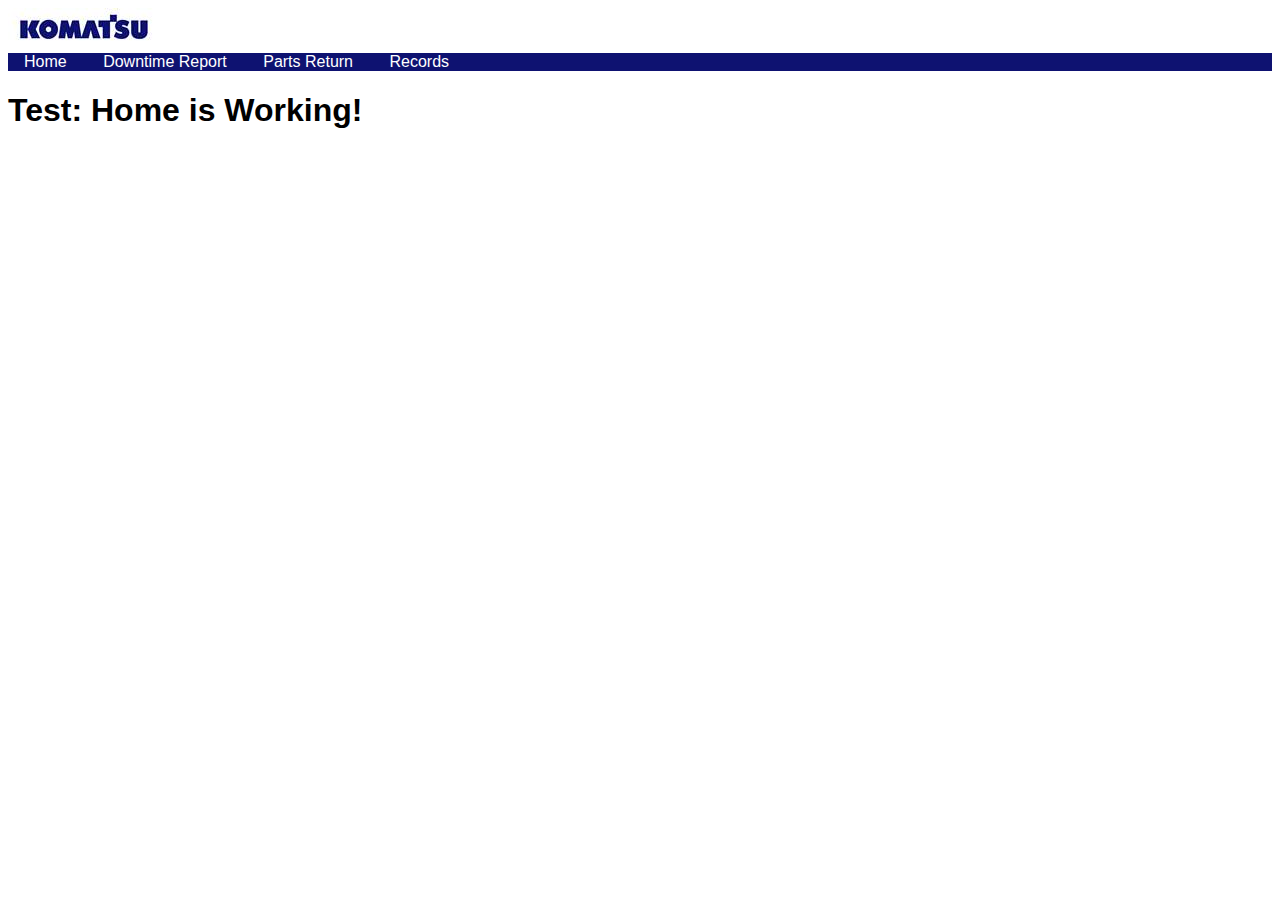
<file: webDDM/index.html>
<!DOCTYPE html>
<html lang="en">
<head>
    <meta charset="UTF-8">
    <meta http-equiv="X-UA-Compatible" content="IE=edge">
    <meta name="viewport" content="width=device-width, initial-scale=1.0">
    <link rel="stylesheet" href="css/index.css">
    <script src="js/app.js"></script>
    <title>Home</title>
</head>
<body>
    <img src="Resources/komlogo.png">
    <ul class="navbar">
        <li><a style="text-decoration:none" href="index.html">Home</a></li>
        <li><a style="text-decoration:none" href="ddm.html">Downtime Report</a></li>
        <li><a style="text-decoration:none" href="parts.html">Parts Return</a></li>
        <li><a style="text-decoration:none" href="ddm-table.html">Records</a></li>
    </ul>
    <h1>Test: Home is Working!</h1>


</body>
</html>
</file>
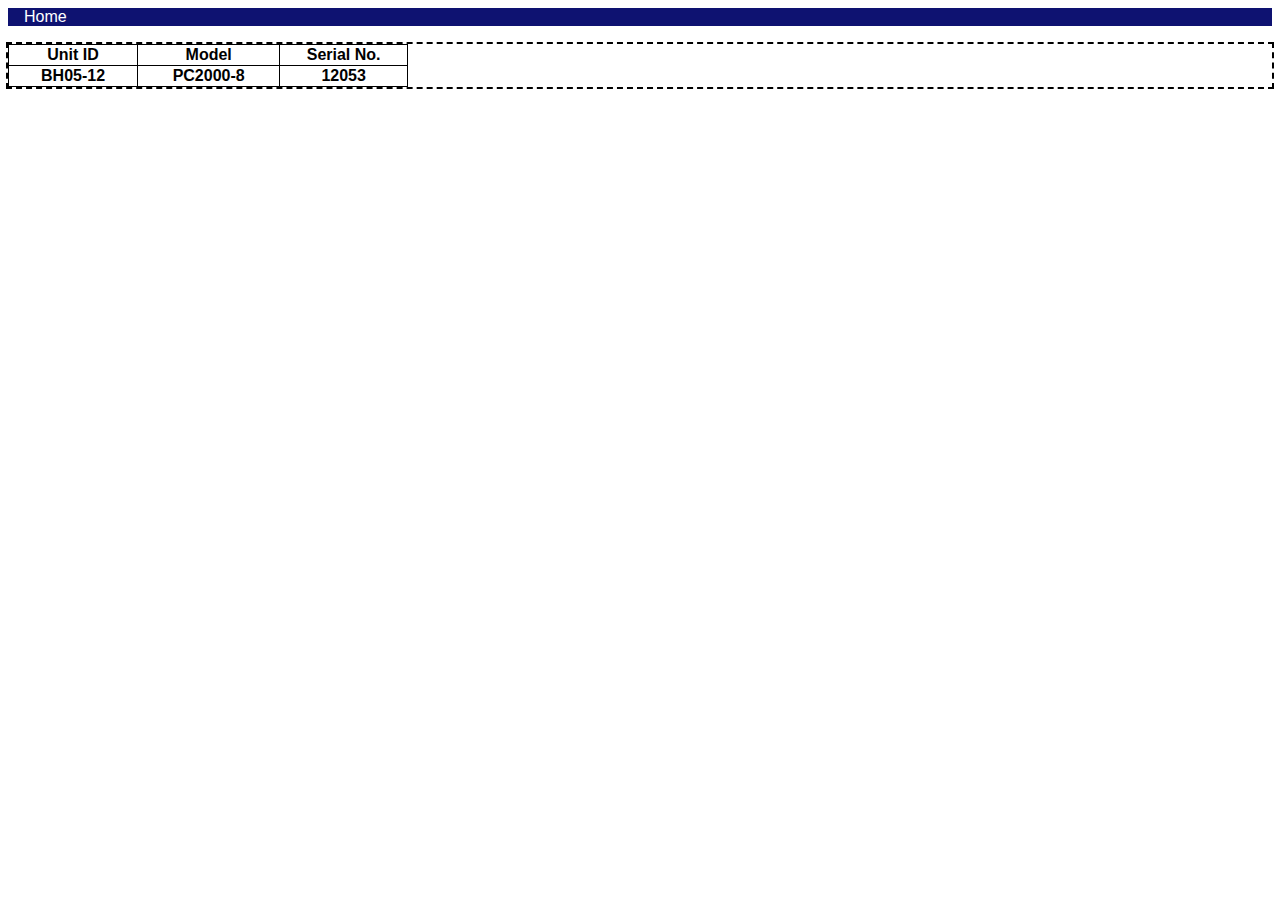
<file: webDDM/ddm-table.html>
<!DOCTYPE html>
<html lang="en">
<head>
    <meta charset="UTF-8">
    <meta http-equiv="X-UA-Compatible" content="IE=edge">
    <meta name="viewport" content="width=device-width, initial-scale=1.0">
    <link rel="stylesheet" href="css/index.css">
    <title>Table</title>
</head>
<body>
    <ul class="navbar">
        <li><a style="text-decoration:none" href="index.html">Home</a></li>
    </ul><br>
    <div class="container">
        <table>
            <tr>
                <th>Unit ID</th>
                <th>Model</th>
                <th>Serial No.</th>
            </tr>
            <tr>
                <th>BH05-12</th>
                <th>PC2000-8</th>
                <th>12053</th>
            </tr>
        </table>
    </div>
</body>
</html>
</file>
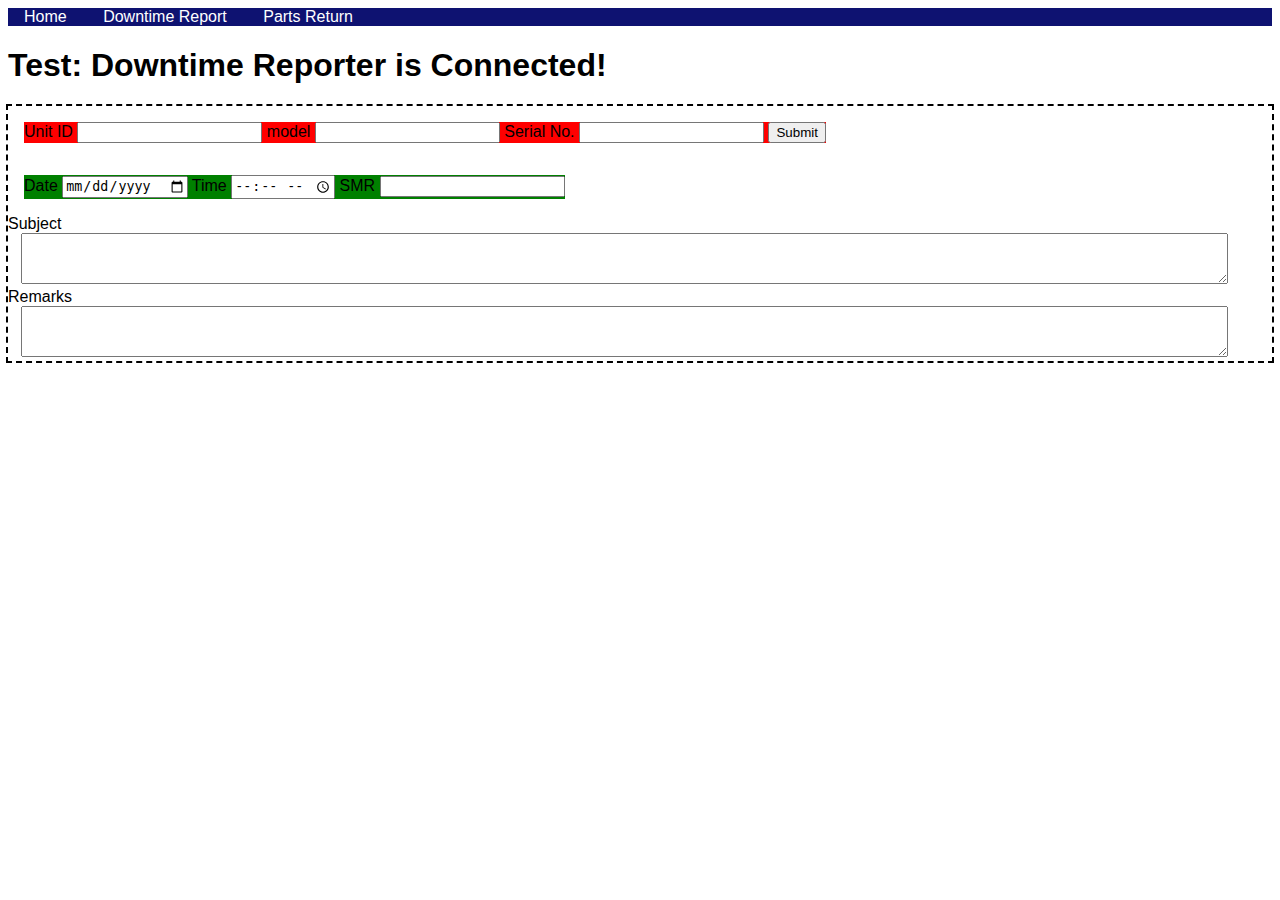
<file: webDDM/ddm.html>
<!DOCTYPE html>
<html lang="en">
<head>
    <meta charset="UTF-8">
    <meta http-equiv="X-UA-Compatible" content="IE=edge">
    <meta name="viewport" content="width=device-width, initial-scale=1.0">
    <link rel="stylesheet" href="css/index.css">
    <title>Downtime Reporter</title>
</head>
<body>
    <!--a style="text-decoration:none" href="index.html">
        <img src="Resources/komlogo.png">
    </a-->
    
    <ul class="navbar">
        <li><a style="text-decoration:none" href="index.html">Home</a></li>
        <li><a style="text-decoration:none" href="ddm.html">Downtime Report</a></li>
        <li><a style="text-decoration:none" href="parts.html">Parts Return</a></li>
    </ul>
    <h1>Test: Downtime Reporter is Connected!</h1>
    <div class="container">
        <form action="https://script.google.com/macros/s/AKfycby9yaeEljn7M0QVGcHY4APkThmzqIvMCdZhPkUqiM4KcdLRBRFSmzmkgmiRBB2Dv8IV/exec"  
        method="POST" autocomplete="off">
            <div class="form-element-TL">
                <label for="unit">Unit ID
                    <input id="unit" type="text" name="Unit ID">
                </label>
                <label for="model">model
                    <input id="model" type="text" name="Model">
                </label>
                <label for="serial">Serial No.
                    <input id="serial" type="text" name="Serial No.">
                </label>
                <input type="submit">
            </div>
            <div class="form-element-TR">
               <label for="date">Date
                    <input id="date" type="date" name="Report Date">
               </label> 
               <label for="time">Time
                    <input id="time" type="time" name="Report Time">
               </label>
               <label for="smr">SMR
                    <input id="smr" type="number" name="SMR">
               </label>
            </div>

            <div class="textbox-top">
                <label for="tb-subject">Subject</label><br>
                <textarea name="subject" id="subject" cols="30" rows="3"></textarea><br>
                <label for="tb-remarks">Remarks</label><br>
                <textarea name="subject" id="subject" cols="30" rows="3"></textarea>
            </div>

        </form>
    </div>
</body>
</html>
</file>
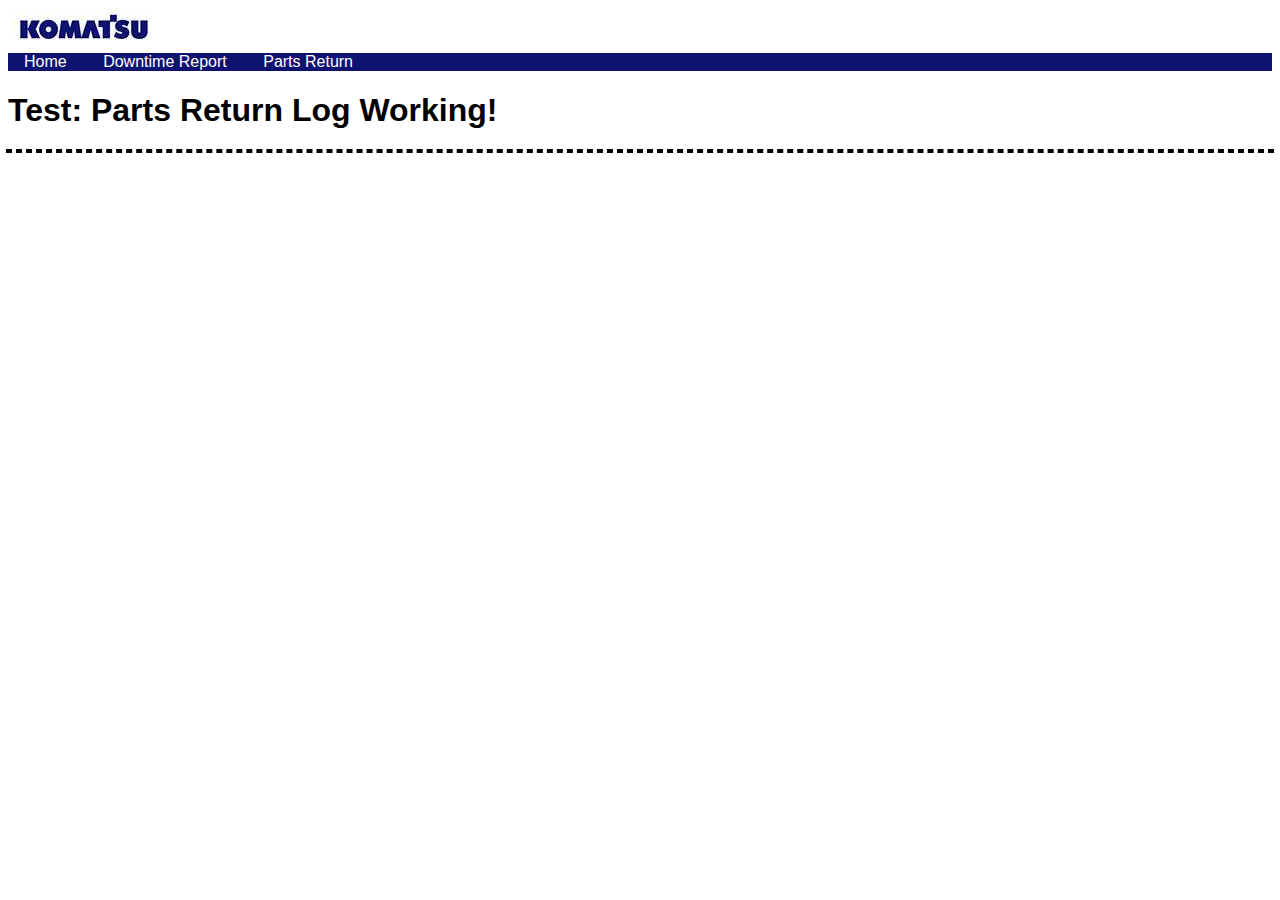
<file: webDDM/parts.html>
<!DOCTYPE html>
<html lang="en">
<head>
    <meta charset="UTF-8">
    <meta http-equiv="X-UA-Compatible" content="IE=edge">
    <meta name="viewport" content="width=device-width, initial-scale=1.0">
    <link rel="stylesheet" href="css/index.css">
    <title>Parts Return Log</title>
</head>
<body>
    <a style="text-decoration:none" href="index.html">
        <img src="Resources/komlogo.png">
    </a>
    <ul class="navbar">
        <li><a style="text-decoration:none" href="index.html">Home</a></li>
        <li><a style="text-decoration:none" href="ddm.html">Downtime Report</a></li>
        <li><a style="text-decoration:none" href="parts.html">Parts Return</a></li>
    </ul>
    <h1>Test: Parts Return Log Working!</h1>
    <div class="container">
        <form action="" method="get">

        </form>
    </div>
</body>
</html>
</file>
<file: webDDM/css/index.css>
body {
    font-family: Arial, Helvetica, sans-serif;
}


ul {
    background-color: #0e1271;
    list-style-type: none;
    margin: 0;
    padding: 0;
  }

li {
    display: inline-block;

    color: white;
    margin-left: 1em;
    margin-right: 1em;
    
}

a, a:visited, a:hover, a:active {
    color: inherit;
}

.container {
    outline: dashed 2px black;
}

.form-element-TL {
    margin: 1em;
    display: inline-block;
    background-color: red;
}

.form-element-TR {
    display: inline-block;
    background-color: green;
    margin: 1em;
    
}

.textbox-top {
    display: inline-flexbox;
    justify-content: center;
}

textarea {
    width: 95%;
    margin-left: 1em;
    margin-right: 1em;
}

table, th, td {
    border: 1px solid;
    border-collapse: collapse;
    width: 25em;

  }
</file>
